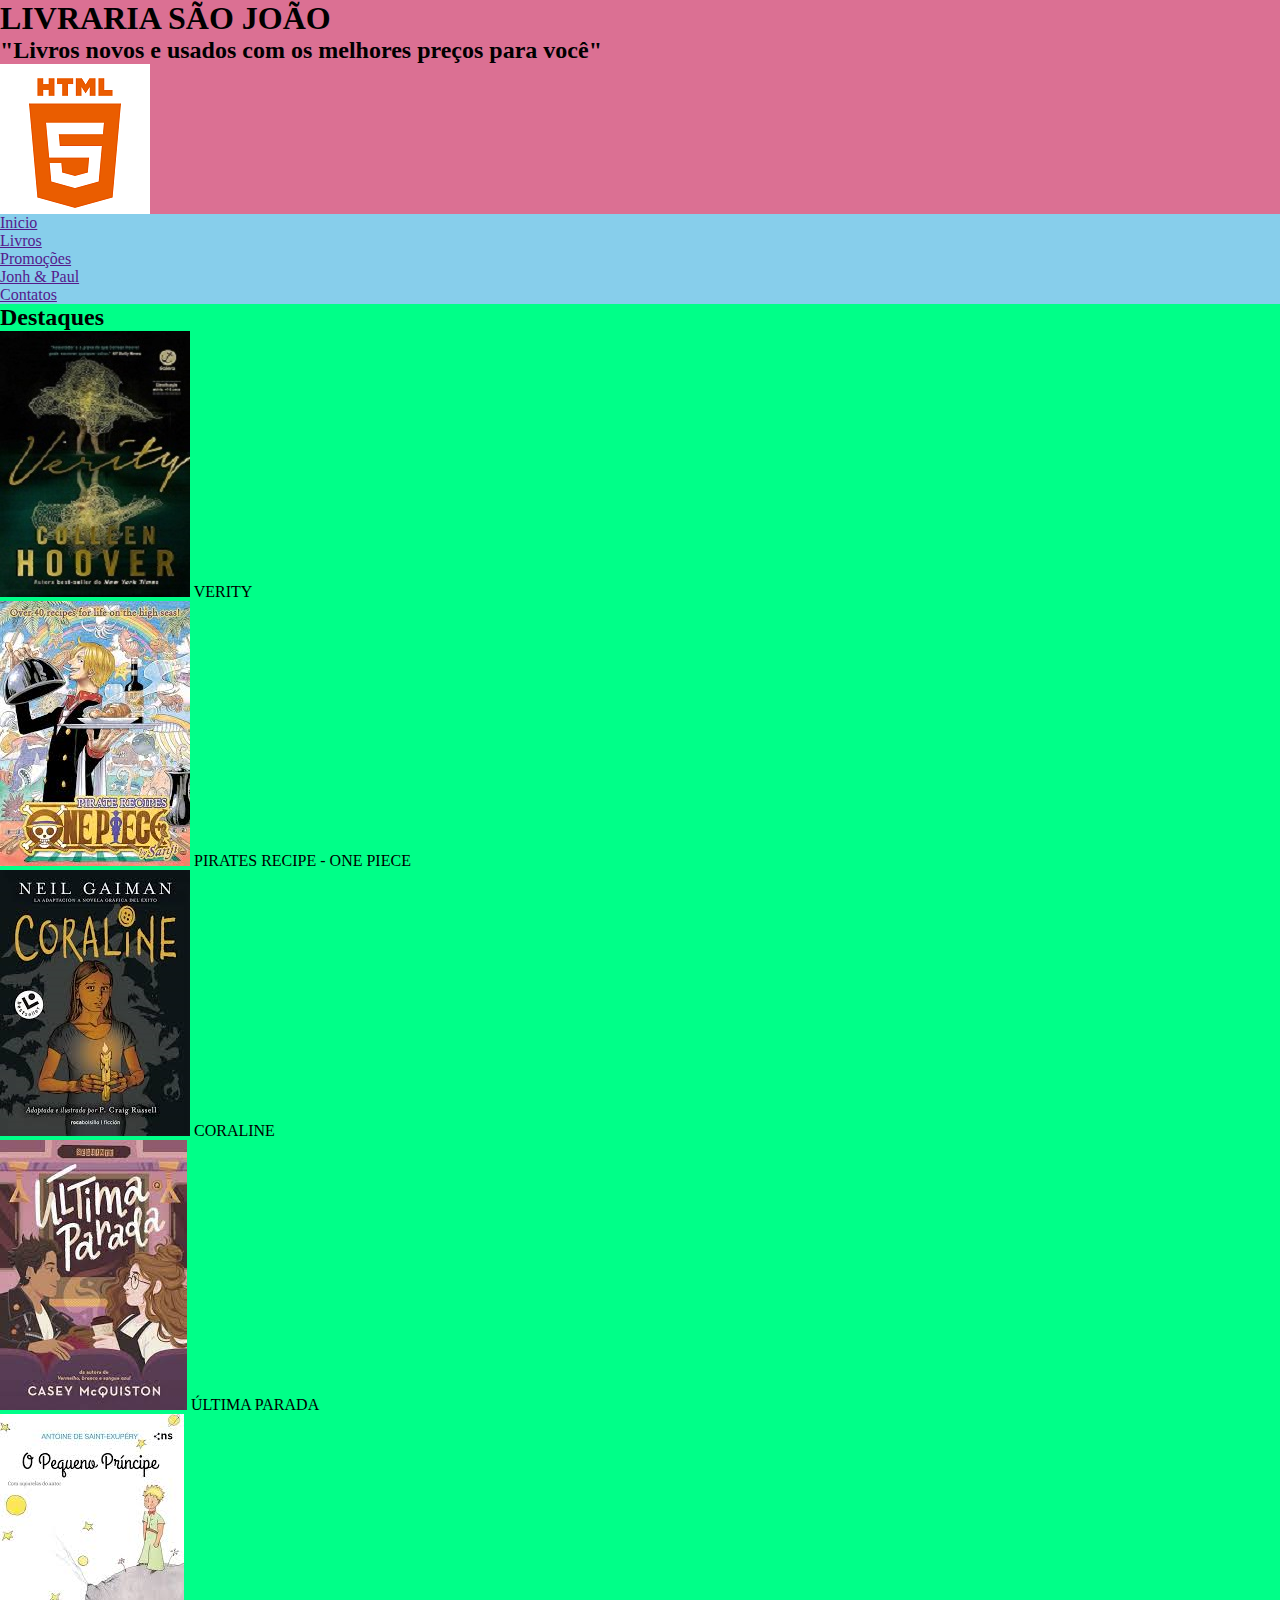
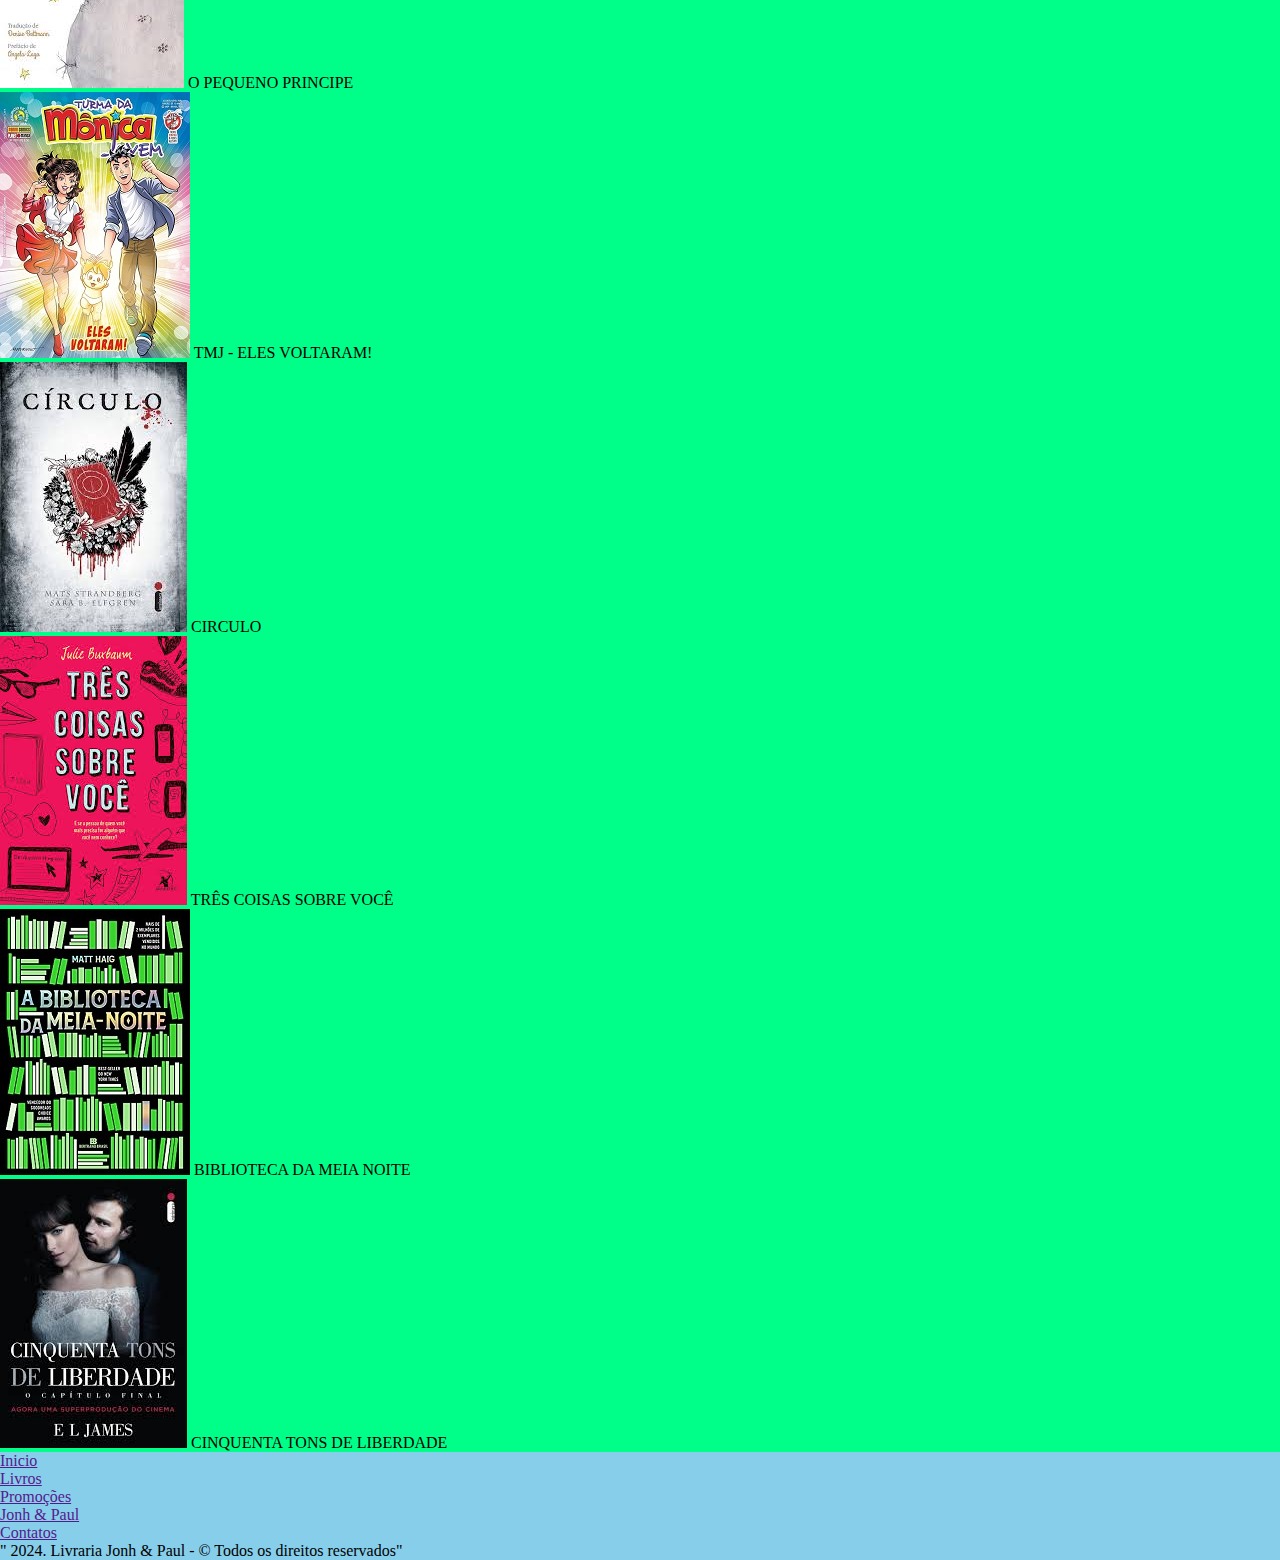
<file: PAGES/index.html>
<!DOCTYPE html>
<html lang="pt-br" dir="ltr">
<head>
    <meta charset="UTF-8">
    <meta http-equiv="X-UA-Compatible" content="IE=edge">
    <meta name="viewport" content="width=device-width, initial-scale=1.0">
    <title>LIVRARIA SÃO JOÃO</title>
    <link rel="stylesheet" href="../CSS/estilo.css">
</head>
<body>
    <header id="topo">
        <h1>LIVRARIA SÃO JOÃO</h1>
        <h2>"Livros novos e usados com os melhores preços para você"</h2>
        <div id="logo">

        </div>
    </header>
    
    <nav id="menu">
        <ul>
            <li> <a href="">Inicio</a></li>
            <li> <a href="">Livros</a></li>
            <li> <a href="">Promoções</a></li>
            <li> <a href="">Jonh & Paul</a></li>
            <li> <a href="">Contatos</a></li>
        </ul>
    </nav>
    <main class="destaques">
        <h2>Destaques</h2>
        <ul>
            <li><a href="#">
                <img src="../IMAGES/CAPALIVRO.jpg" alt=""></a>
            <span>VERITY</span>
            </li>
            <li><a href="#">
                <img src="../IMAGES/CAPA10.jpg" alt=""></a>
            <span>PIRATES RECIPE - ONE PIECE</span>
            </li>
            <li><a href="#">
                <img src="../IMAGES/CAPA5.jpg" alt=""></a>
            <span>CORALINE</span>
            </li>
            <li><a href="#">
                <img src="../IMAGES/CAPA6.jpg" alt=""></a>
            <span>ÚLTIMA PARADA</span>
            </li>
            <li><a href="#">
                <img src="../IMAGES/CAPA7.jpg" alt=""></a>
            <span>O PEQUENO PRINCIPE</span>
            </li>
            <li><a href="#">
                <img src="../IMAGES/CAPA8.jpg" alt=""></a>
            <span>TMJ - ELES VOLTARAM!</span>
            </li>
            <li><a href="#">
                <img src="../IMAGES/CAPA9.jpg" alt=""></a>
            <span>CIRCULO</span>
            </li>
            <li><a href="#">
                <img src="../IMAGES/CAPAIII.jpg" alt=""></a>
            <span>TRÊS COISAS SOBRE VOCÊ</span>
            </li>
            <li><a href="#">
                <img src="../IMAGES/CAPALIVROII.jpg" alt=""></a>
            <span>BIBLIOTECA DA MEIA NOITE</span>
            </li>
            <li><a href="#">
                <img src="../IMAGES/CINQUENTATONS.jpg" alt=""></a>
            <span>CINQUENTA TONS DE LIBERDADE</span>
            </li>
        </ul>
    </main>
    <footer id="rodape">
        <ul>
            <li> <a href="">Inicio</a></li>
            <li> <a href="">Livros</a></li>
            <li> <a href="">Promoções</a></li>
            <li> <a href="">Jonh & Paul</a></li>
            <li> <a href="">Contatos</a></li>
        </ul>
        <p>" 2024. Livraria Jonh & Paul - &copy; Todos os direitos reservados"</p>
    </footer>
</body>
</html>
</file>
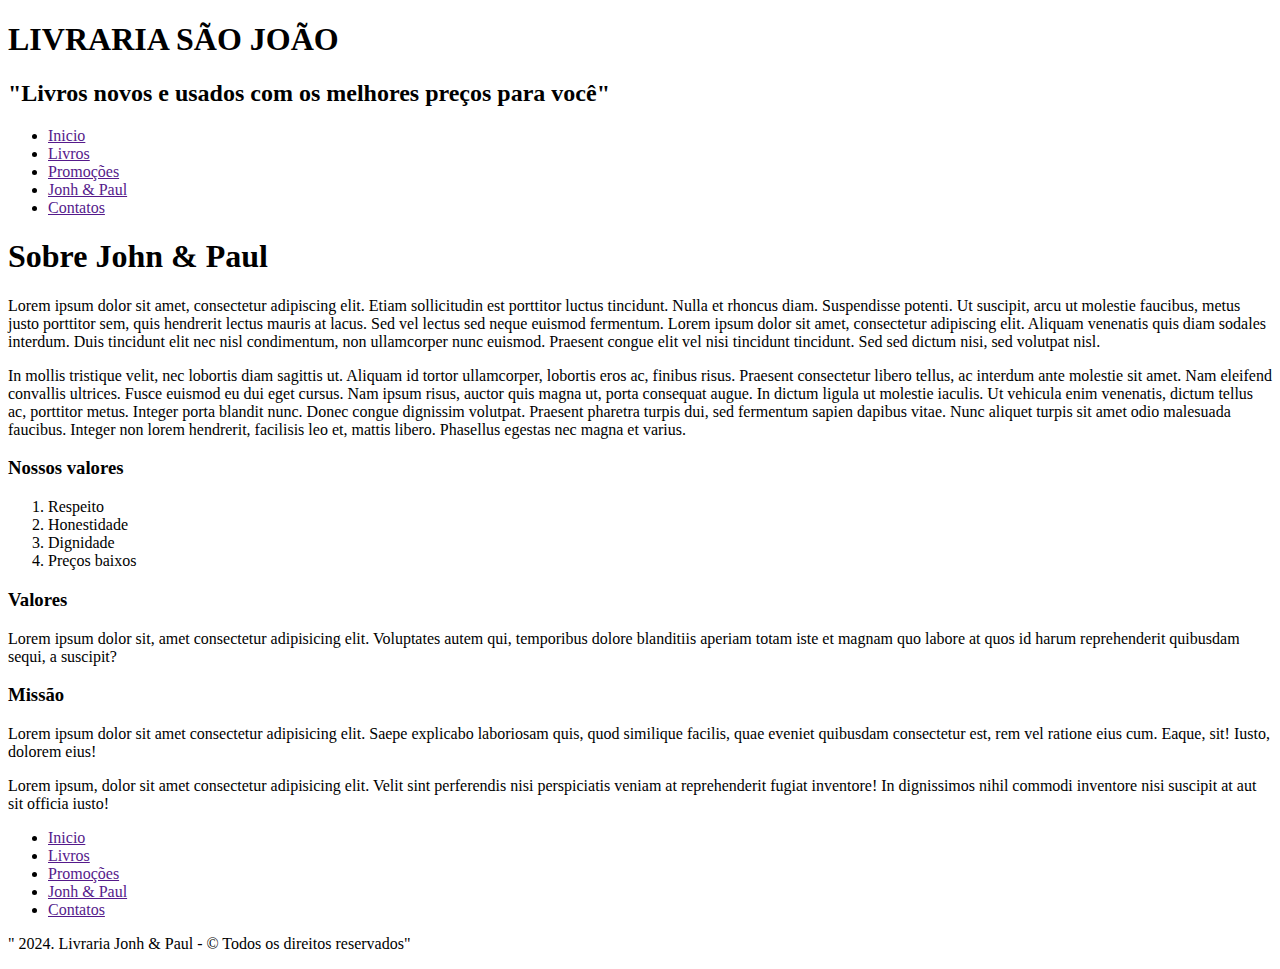
<file: PAGES/Sobre.html>
<!DOCTYPE html>
<html lang="pt-br">
<head>
    <meta charset="UTF-8">
    <meta http-equiv="X-UA-Compatible" content="IE=edge">
    <meta name="viewport" content="width=device-width, initial-scale=1.0">
    <title>Document</title>
</head>
<body>
    <body>
        <header id="topo">
            <H1>LIVRARIA SÃO JOÃO</H1>
            <h2>"Livros novos e usados com os melhores preços para você"</h2>
        </header>
        <nav id="menu">
            <ul>
                <li> <a href="">Inicio</a></li>
                <li> <a href="">Livros</a></li>
                <li> <a href="">Promoções</a></li>
                <li> <a href="">Jonh & Paul</a></li>
                <li> <a href="">Contatos</a></li>
            </ul>
        </nav>
        <main class="sobre">
            <h1>Sobre John & Paul</h1>
            <p>Lorem ipsum dolor sit amet, consectetur adipiscing elit. Etiam sollicitudin est porttitor luctus tincidunt. Nulla et rhoncus diam. Suspendisse potenti. Ut suscipit, arcu ut molestie faucibus, metus justo porttitor sem, quis hendrerit lectus mauris at lacus. Sed vel lectus sed neque euismod fermentum. Lorem ipsum dolor sit amet, consectetur adipiscing elit. Aliquam venenatis quis diam sodales interdum. Duis tincidunt elit nec nisl condimentum, non ullamcorper nunc euismod. Praesent congue elit vel nisi tincidunt tincidunt. Sed sed dictum nisi, sed volutpat nisl.</p>
            <p>In mollis tristique velit, nec lobortis diam sagittis ut. Aliquam id tortor ullamcorper, lobortis eros ac, finibus risus. Praesent consectetur libero tellus, ac interdum ante molestie sit amet. Nam eleifend convallis ultrices. Fusce euismod eu dui eget cursus. Nam ipsum risus, auctor quis magna ut, porta consequat augue. In dictum ligula ut molestie iaculis. Ut vehicula enim venenatis, dictum tellus ac, porttitor metus. Integer porta blandit nunc. Donec congue dignissim volutpat. Praesent pharetra turpis dui, sed fermentum sapien dapibus vitae. Nunc aliquet turpis sit amet odio malesuada faucibus. Integer non lorem hendrerit, facilisis leo et, mattis libero. Phasellus egestas nec magna et varius.</p>
            <h3>Nossos valores</h3>
            <ol>
                <li>Respeito</li>
                <li>Honestidade</li>
                <li>Dignidade</li>
                <li>Preços baixos</li>
            </ol>
            <h3>Valores</h3>
            <p>Lorem ipsum dolor sit, amet consectetur adipisicing elit. Voluptates autem qui, temporibus dolore blanditiis aperiam totam iste et magnam quo labore at quos id harum reprehenderit quibusdam sequi, a suscipit?</p>
            <h3>Missão</h3>
            <p>Lorem ipsum dolor sit amet consectetur adipisicing elit. Saepe explicabo laboriosam quis, quod similique facilis, quae eveniet quibusdam consectetur est, rem vel ratione eius cum. Eaque, sit! Iusto, dolorem eius!</p>
            <p>Lorem ipsum, dolor sit amet consectetur adipisicing elit. Velit sint perferendis nisi perspiciatis veniam at reprehenderit fugiat inventore! In dignissimos nihil commodi inventore nisi suscipit at aut sit officia iusto!</p>

        </main>
        <footer id="rodape">
            <ul>
                <li> <a href="">Inicio</a></li>
                <li> <a href="">Livros</a></li>
                <li> <a href="">Promoções</a></li>
                <li> <a href="">Jonh & Paul</a></li>
                <li> <a href="">Contatos</a></li>
            </ul>
            <p>" 2024. Livraria Jonh & Paul - &copy; Todos os direitos reservados"</p>
        </footer>
    </body>
    </html>
</body>
</html>
</file>
<file: CSS/estilo.css>
* {
    margin: 0;
    padding: 0;
    box-sizing: border-box;
}
#topo {
    background-color: palevioletred;
}

#menu {
    background-color: skyblue;
}

.destaques {
    background-color: rgb(0, 255, 136);
}

#rodape {
    background-color: skyblue;
}

#logo {
    background-image: url(../IMAGES/logo5.png);
    background-color: azure;
    background-repeat: no-repeat;
    width: 150px;
    height: 150px;
}
</file>
